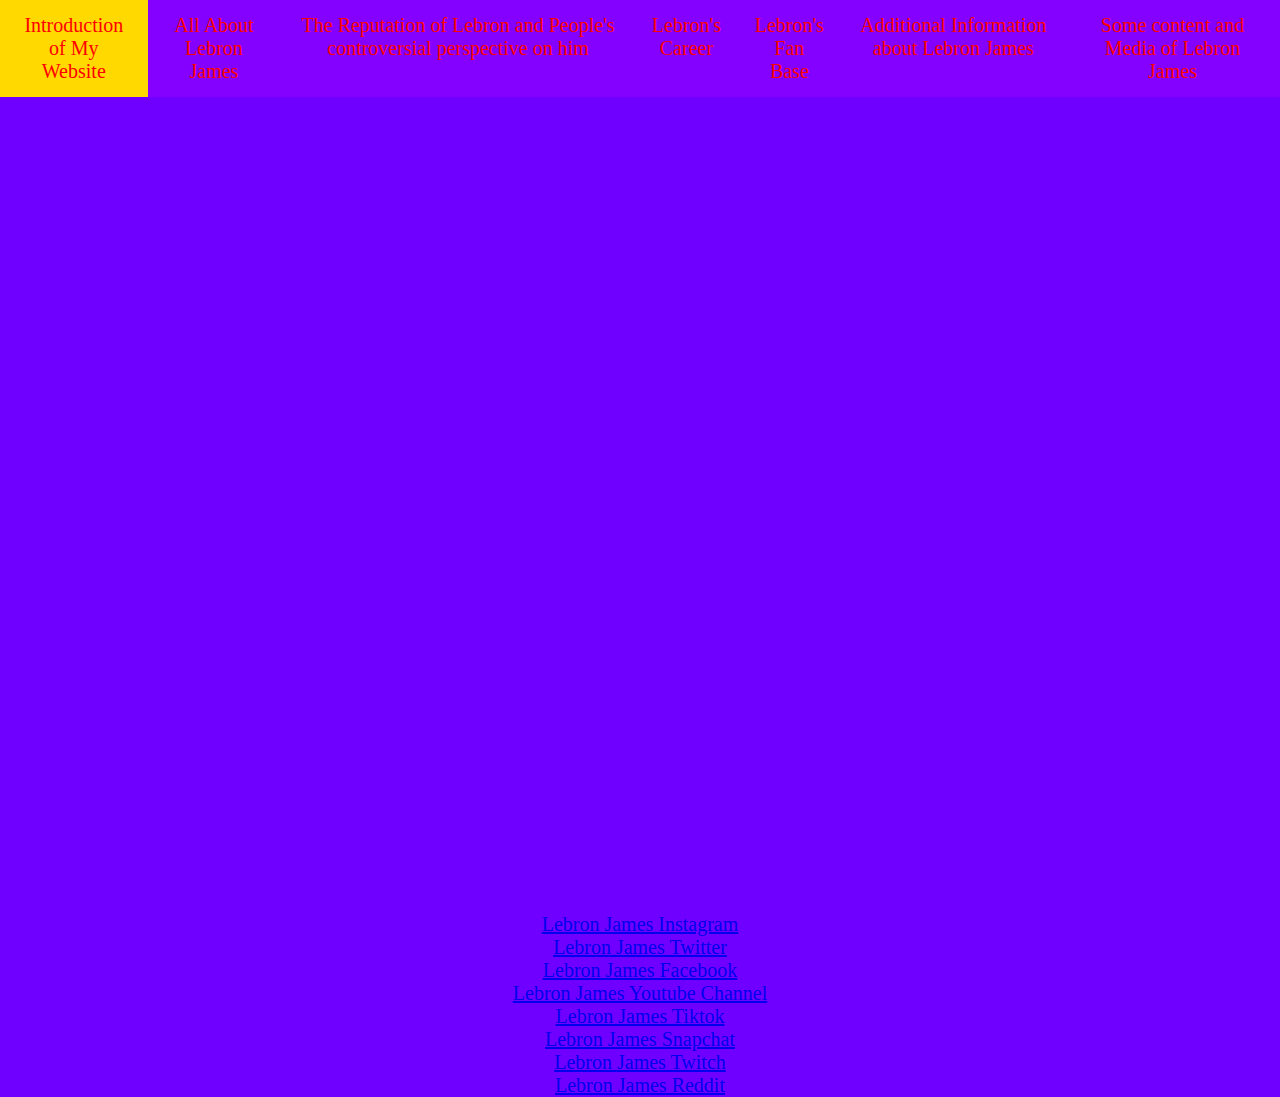
<file: Additional Information about Lebron James.html>
<!DOCTYPE html>
<html lang="en">
<head>
    <meta charset="UTF-8">
    <meta name="viewport" content="width=device-width, initial-scale=1.0">
    <title>Lebron James</title>
    <link rel="stylesheet" href="style.css">
      <link rel="stylesheet" href="font.css">




</head>
<body>
 
    <ul>
  <li><a href="Introduction of my website.html">Introduction of My Website</a></li>
  <li><a href="All About Lebron James.html">All About Lebron James</a></li>
  <li><a href="Lebron's Reputation.html">The Reputation of Lebron and People's controversial perspective on him</a></li>
  <li><a href="Lebron's Career.html">Lebron's Career</a></li>
  <li><a href="Lebron's Fan Base.html">Lebron's Fan Base</a></li>
  <li><a class="active" href="Additional Information about Lebron James.html">Additional Information about Lebron James</a></li>
   <li><a  href="Some content and Media of Lebron James.html">Some content and Media of Lebron James</a></li>
</ul>


 
     <div class="card-image-container"> <div class="card"> <div class="content-box"><div class="container">
         <section>
    <h1><b><I><u>Lebron's Acting Roles</u></I></b></h1><br>
    <p>Lebron James has appeared in several movies and TV shows, performing excellently in each of them, representing that he possesses a combination of talents beyond just his basketball skills, including acting skills, basketball skills and the ability to portray as a role model. Some of his notable acting roles include appearances in "The Longest Yard" (2005), "The Cavanaughs" (2014), and "The House of the Spirits" (2019), and in "Loony Tunes World Of Mayhem" (2018). His performances have been appreciated for his demonstration of his excellent acting ability, making his movies a very good source of entertainment. Ultimately, his involvement in the acting community has greatly benefited his reputation and expanding his influence beyond basketball.</p>
         </section>
        <div class="divider"></div>
         <section>
         <h2><b><i><u>Branding Opportunities he received</u></i></b></h2>
        <p>Lebron James has received numerous branding opportunities due to his popularity and influence. He has been featured in various advertising campaigns, including those for Nike, Coca-Cola, and other major brands. His endorsement deals have been highly lucrative and have contributed significantly to his overall wealth and public profile. These branding opportunities have further solidified his status as a global inspiration beyond the basketball community.</p>
       </section>
        <div class="divider"></div>
              <h2><b><u>The following links provided below are: Lebron James Social Media Accounts</u></b></h2><br>
             
              <a href="https://www.instagram.com/kingjames/" target="_blank">Lebron James Instagram</a><br>
              <a href="https://twitter.com/KingJames" target="_blank">Lebron James Twitter</a><br>
              <a href="https://www.facebook.com/LeBronJames" target="_blank">Lebron James Facebook</a><br>
              <a href="https://www.youtube.com/channel/UCiXyqzq9ZtqQO8r2Xo5w" target="_blank">Lebron James Youtube Channel</a><br>
              <a href="https://www.tiktok.com/@kingjames" target="_blank">Lebron James Tiktok</a><br>
              <a href="https://www.snapchat.com/add/kingjames" target="_blank">Lebron James Snapchat</a><br>
              <a href="https://www.twitch.tv/kingjames" target="_blank">Lebron James Twitch</a><br>
              <a href="https://www.reddit.com/user/KingJames" target="_blank">Lebron James Reddit</a><br>
           
       
       
     
      </div>


   
   
   
    </body>
</file>
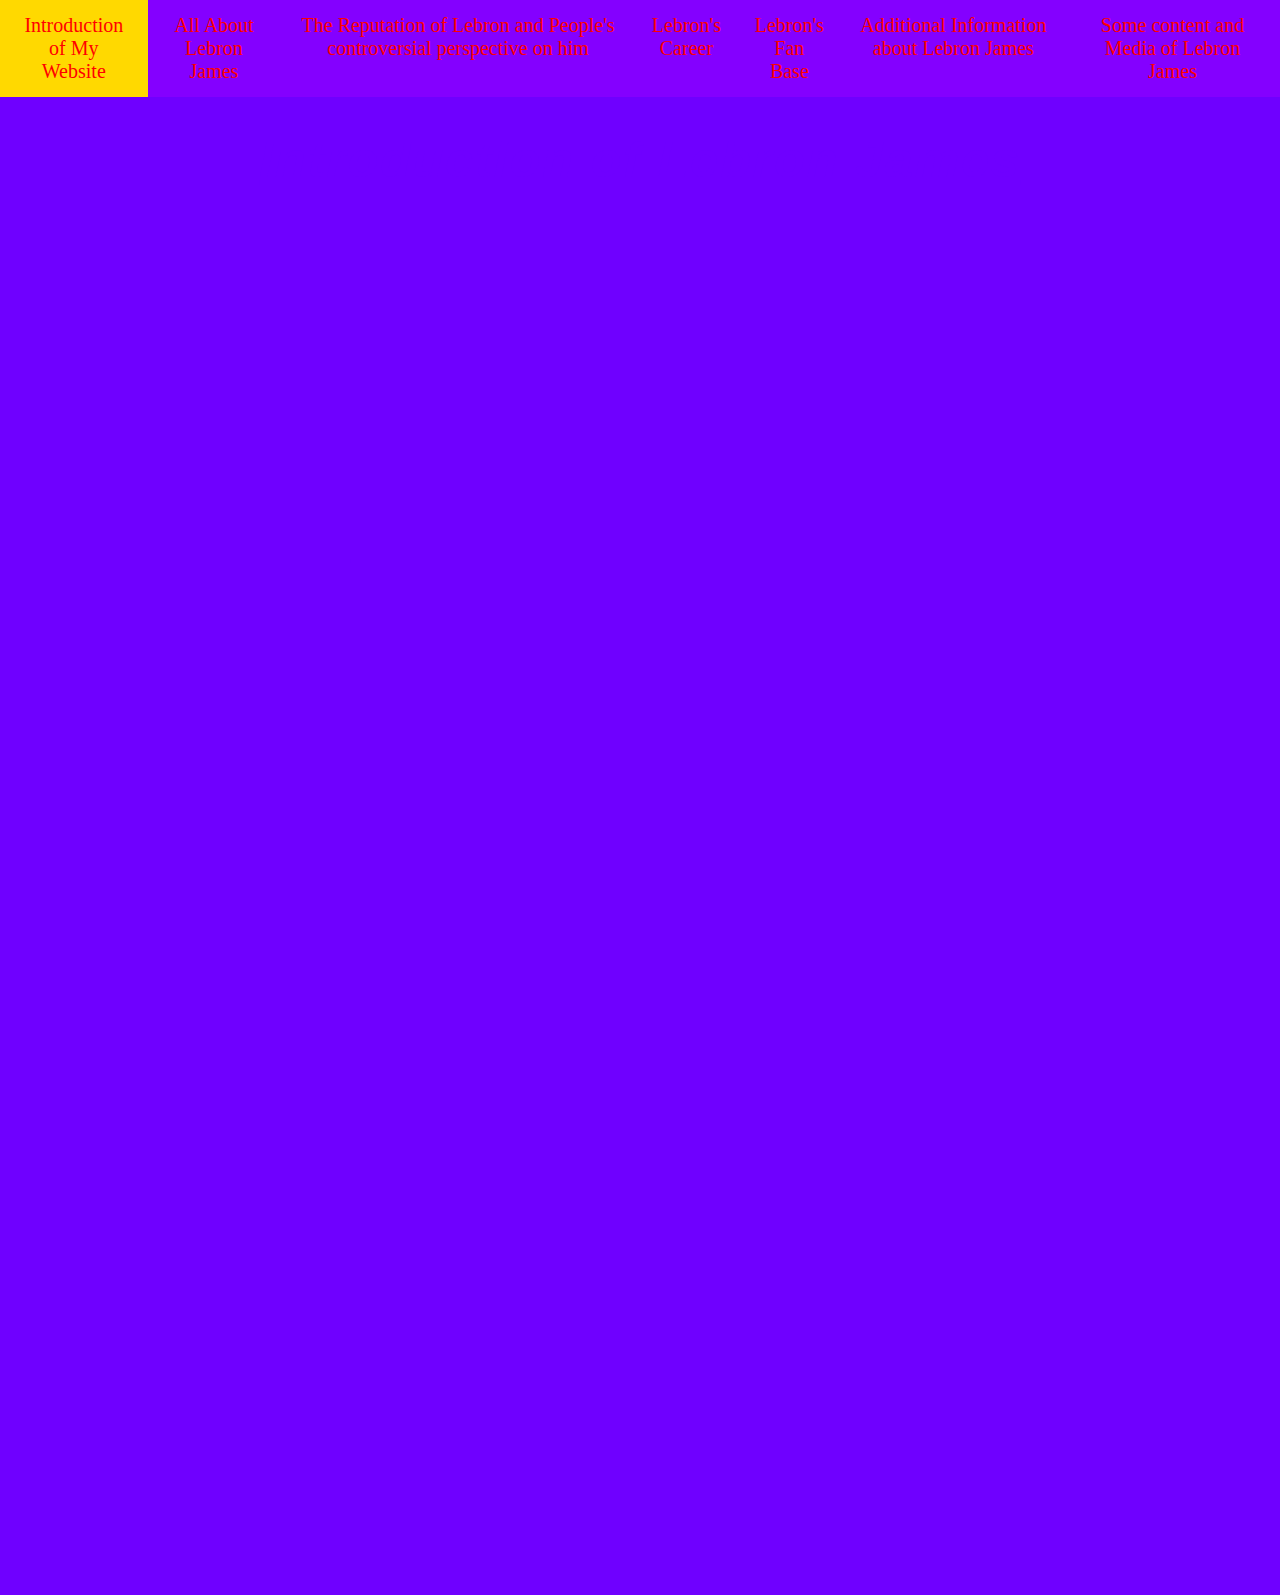
<file: All About Lebron James.html>
<!DOCTYPE html>
<html lang="en">
<head>
    <meta charset="UTF-8">
    <meta name="viewport" content="width=device-width, initial-scale=1.0">
    <title>Lebron James</title>
    <link rel="stylesheet" href="style.css">
      <link rel="stylesheet" href="font.css">




</head>
<body>
 
    <ul>
  <li><a href="Introduction of my website.html">Introduction of My Website</a></li>
  <li><a class="active" href="All About Lebron James.html">All About Lebron James</a></li>
  <li><a href="Lebron's Reputation.html">The Reputation of Lebron and People's controversial perspective on him</a></li>
  <li><a href="Lebron's Career.html">Lebron's Career</a></li>
  <li><a href="Lebron's Fan Base.html">Lebron's Fan Base</a></li>
  <li><a href="Additional Information about Lebron James.html">Additional Information about Lebron James</a></li>
   <li><a  href="Some content and Media of Lebron James.html">Some content and Media of Lebron James</a></li>
</ul>




     <div class="card-image-container"> <div class="card"> <div class="content-box"><div class="container">
         <section>
    <h1><b><I><u>Introduction of Lebron James</u></I></b></h1><br>
    <p>Lebron James, a phenomenal basketball player, who is considered as one of the greatest, if not the greatest basketball player ever, is primarily known for his longevity, high-basketball IQ and for achieving the title as "Lead Scorer" with 40,000 career points. Also, he is known for obtaining a  minimum of one playoff championship in each of the three teams he has played for, the Cleveland Cavaliers, Miami Heat, and Los Angeles Lakers, which is a very impressive achievement, considering that he was in a difficult position in each of them where his teams relied heavily on him or him and another player to lead them to victory. Also, he is known for his involvement in society as an inspirational leader and philanthropist and for his contributions to the sport of basketball. </p>  
        <div class="divider"></div>
         <section>
    <h2><b><i><u>Biography of Lebron James</u></i></b></h2>
        <p>Lebron James is a professional basketball player who is widely known as one of the greatest athletes in NBA history. He was born on December 30, 1984, in Akron, Ohio, and was raised by his mother, Gloria James. During his childhood, LeBron faced many challenges, including financial struggles and constantly moved to different homes, which made his early life difficult. Despite these difficulties he experienced throughout his childhood, basketball became an important part of his life and helped keep him maintain focus and motivation towards achieving his goal of pursuing a career as a basketball player<br>.
LeBron attended St. Vincent St. Mary High School, where his exceptional basketball talent was acknowledged by scouts. After graduating, he was selected as the first overall pick in the 2003 NBA Draft by the Cleveland Cavaliers. Throughout his career, he has played for teams such as the Cleveland Cavaliers, Miami Heat, and Los Angeles Lakers, earning multiple championships and awards. His leadership, skill, and long-lasting performance have earned him respect from fans as well as other players.
In addition to basketball, LeBron is known for his involvement in society and his dedication to helping others. Through the LeBron James Family Foundation, he has supported education and opportunities for young people, especially in his hometown of Akron, Ohio. Due to his success in basketball and his contributions to society, LeBron James has established a strong reputation as an inspirational leader and role model within society.<br>
As of now, Lebron is currently playing for the Los Angeles Lakers, along with his kid, Bronny James, and is still considered one of the best players in the NBA, despite his age, which causes him difficulties, regarding his ability to maintain peak performance.</p>
       </section>
       <div class="divider"></div>
         <section>
         <h2><b><i><u>Lebron's Contributions to Society as well as Basketball</u></i></b></h2>
        <p>Lebron James has made significant contributions to both basketball and society. In basketball, he has consistently demonstrated exceptional performance, leadership, and longevity, earning him recognition as one of the greatest players in NBA history. His ability to perform at a high level even in his later years has been a demonstration of his dedication and skill.<br>
        Along with the impact Lebron has made in basketball, Lebron has also made substantial contributions to society through his role as a philanthropist and involvement in the community. He established the LeBron James Family Foundation, which focuses on supporting education and opportunities for young people, especially in his hometown of Akron, Ohio, as it will allow for the youth to receive the opportunities every child is deserving of. The foundation has benefited thousands of students, providing each of those students with support to them and their families, along with a proper education.<br>
        Lebron's efforts in promoting social justice and equality also are deserving of being recognized. He has used his platform to raise awareness about important issues such as racial injustice and police brutality through initiatives, such as the "More Than A Vote" campaign. His commitment to making a positive impact both on and off the court has solidified his reputation as an inspirational leader and role model.</p>
     
     
      </div>
</body>
</file>
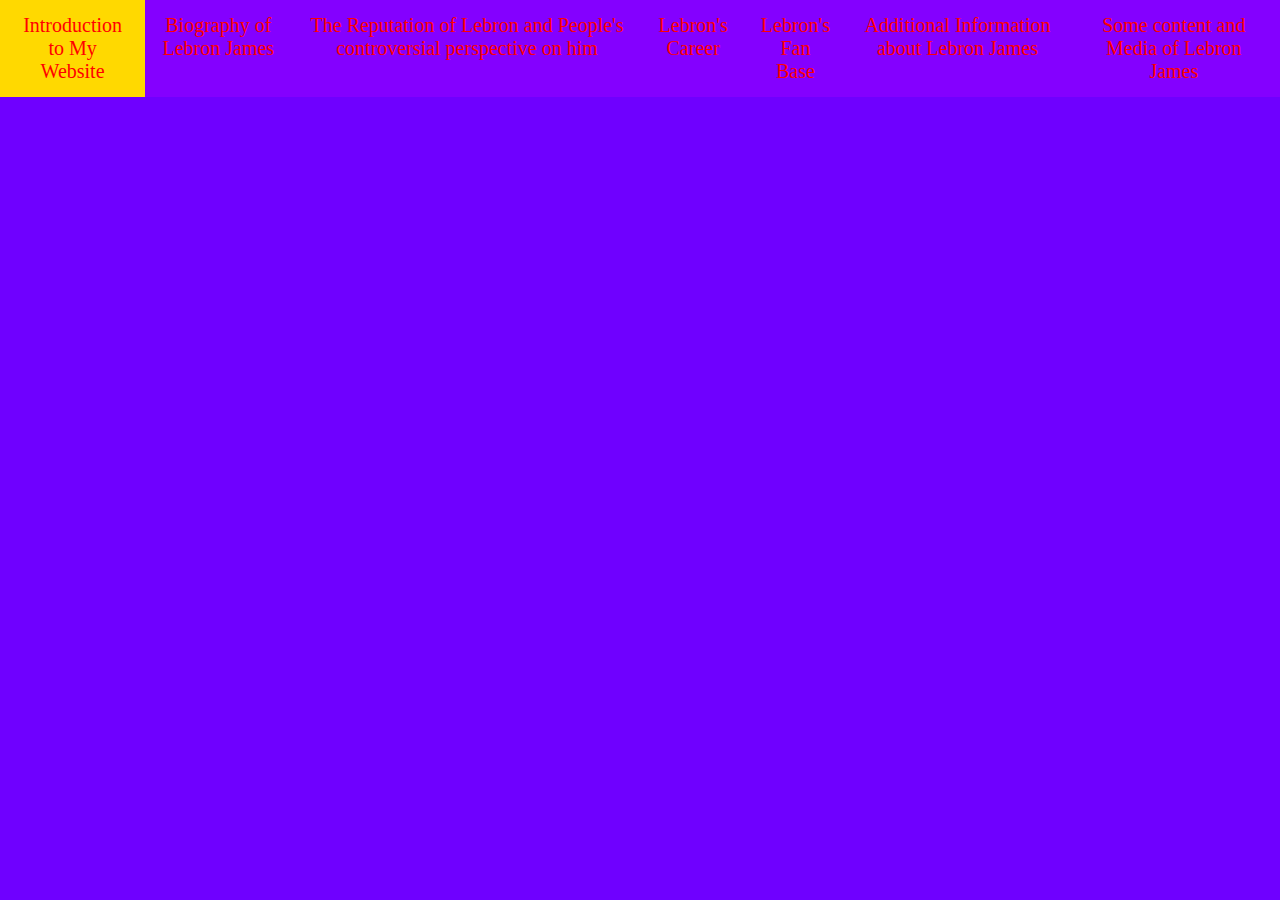
<file: Biography of Lebron James.html>
<!DOCTYPE html>
<html lang="en">
<head>
    <meta charset="UTF-8">
    <meta name="viewport" content="width=device-width, initial-scale=1.0">
    <title>Lebron James</title>
    <link rel="stylesheet" href="style.css">
      <link rel="stylesheet" href="font.css">

</head>
<body>
  
    <ul>
  <li><a href="Introduction to my website.html">Introduction to My Website</a></li>
  <li><a class="active" href="Biography of Lebron James.html">Biography of Lebron James</a></li>
  <li><a href="Lebron's Reputation.html">The Reputation of Lebron and People's controversial perspective on him</a></li>
  <li><a href="Lebron's Career.html">Lebron's Career</a></li>
  <li><a href="Lebron's Fan Base.html">Lebron's Fan Base</a></li>
  <li><a href="Additional Information about Lebron James.html">Additional Information about Lebron James</a></li>
   <li><a  href="Some content and Media of Lebron James.html">Some content and Media of Lebron James</a></li>
</ul>


     <div class="card-image-container"> <div class="card"> <div class="content-box"><div class="container">
         <section> 
    <h1><b><I><u></u></I></b></h1><br>
    <p></p> 
         </section>
        <div class="divider"></div>
         <section> 
         <h2><b><i><u></u></i></b></h2>
        <p></p>
       </section>
     </div>
</file>
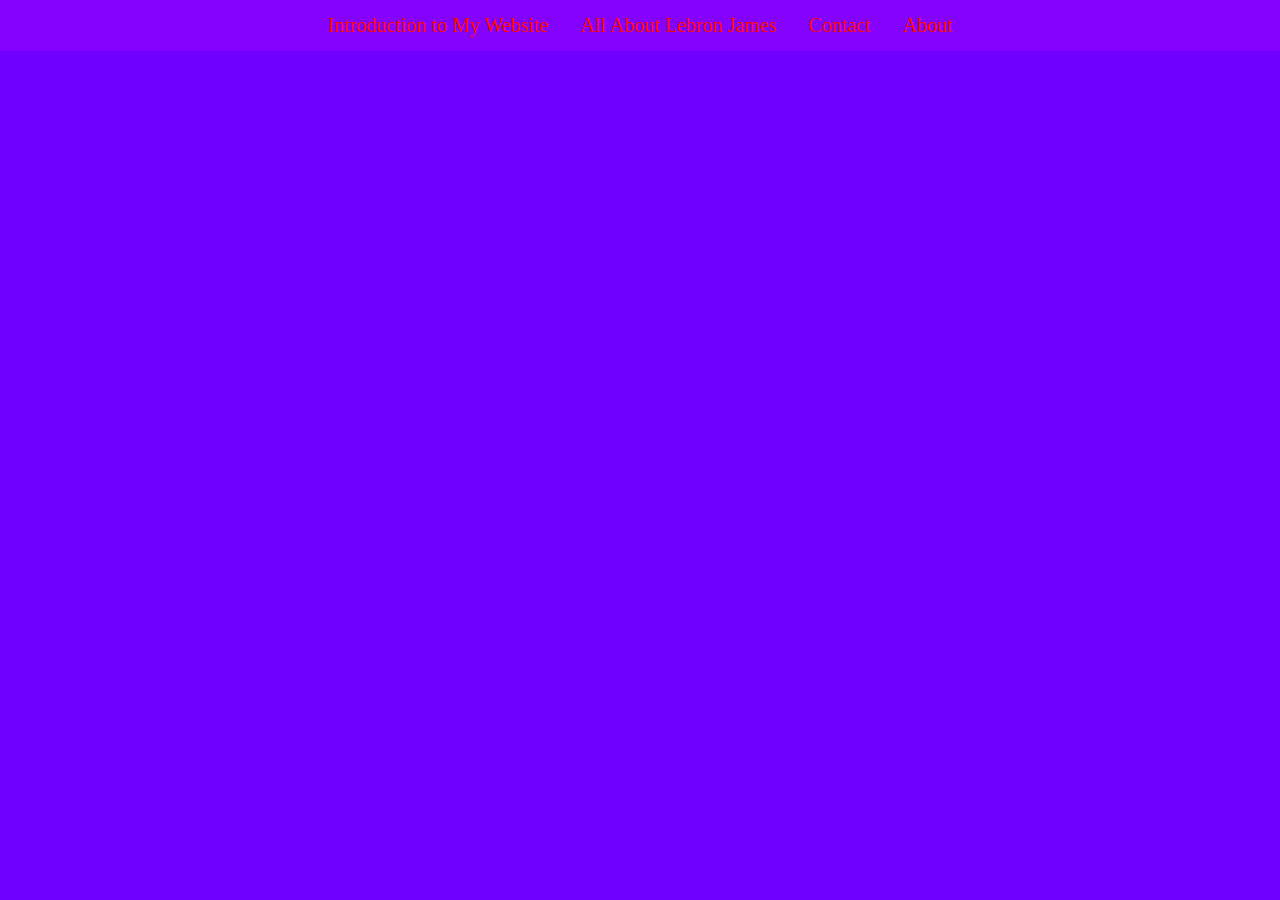
<file: Introduction to my website.html>
<!DOCTYPE html>
<html lang="en">
<head>
    <meta charset="UTF-8">
    <meta name="viewport" content="width=device-width, initial-scale=1.0">
    <title>Lebron James</title>
    <link rel="stylesheet" href="style.css">
      <link rel="stylesheet" href="font.css">

</head>
<body>
  
    <ul>
  <li><a class="active" href="Introduction to my website.html">Introduction to My Website</a></li>
  <li><a href="All About Lebron James.html">All About Lebron James</a></li>
  <li><a href="#contact">Contact</a></li>
  <li><a href="#about">About</a></li>

</ul>
   



    <h1><b><I><u>Introduction of what this website will be about?</u></I></b></h1><br>
    <p> In this website, I speak from the perspective of Lebron's biggest fan, who has the uttermost commitment towards possessing the most amount of knowledge about Lebron as possbile to achieve the reputation as "Lebron's Biggest Fan by being voted as "Lebron's Biggest Fan" in a world-wide vote on Youtube hosted by the NBA official Youtube channel. His attempt to achieve this title requires him to bring awareness to who he is as well as his commitment to being voted as "Lebron's Biggest Fan" by expressing his knowledge, regarding Lebron, in this website to the viewers of this website as it will allow him to indicate to the viewers that he is very knowledgeable about Lebron. Since the viewers are now aware of the amount of knowledge he possess about Lebron, the viewer might consider voting for him as "Lebron's Biggest Fan" increasing his chances of him successfully achieving his goal of being voted as "Lebron's Biggest Fan"<br>   
    
        <h2><u>Introduction of "Lebron's Biggest Fan" and my website</u></h2>
        Before I introduce my website, allow me to introduce myself. I, Harik Ranu, am a extradornarily knowledgeable fan about Lebron, who researched about each aspect of Lebron's life, including his career, childhood, experiences during his journey to pursuing a career as an NBA player, his fan-base, some facts about Lebron you may have not known, and just about his life in general.<br>
        I am willing to express the knowledge and information I possess about Lebron as long as you agree to voting for me as "Lebron's Biggest Fan." 
        In summary, you can consider me as one of Lebron's biggest fans, if not his biggest fan, who is willing to express my knowledge about Lebron to you, the viewer of my website, in exchange for your vote for me as "Lebron's Biggest Fan"<br>
    In this website, I expressed all the information and knowledge about Lebron I developed as a Lebron fan from the perspective of the fictional character I made up"Lebron's Biggest Fan"  </p>

</body>
</html>
</file>
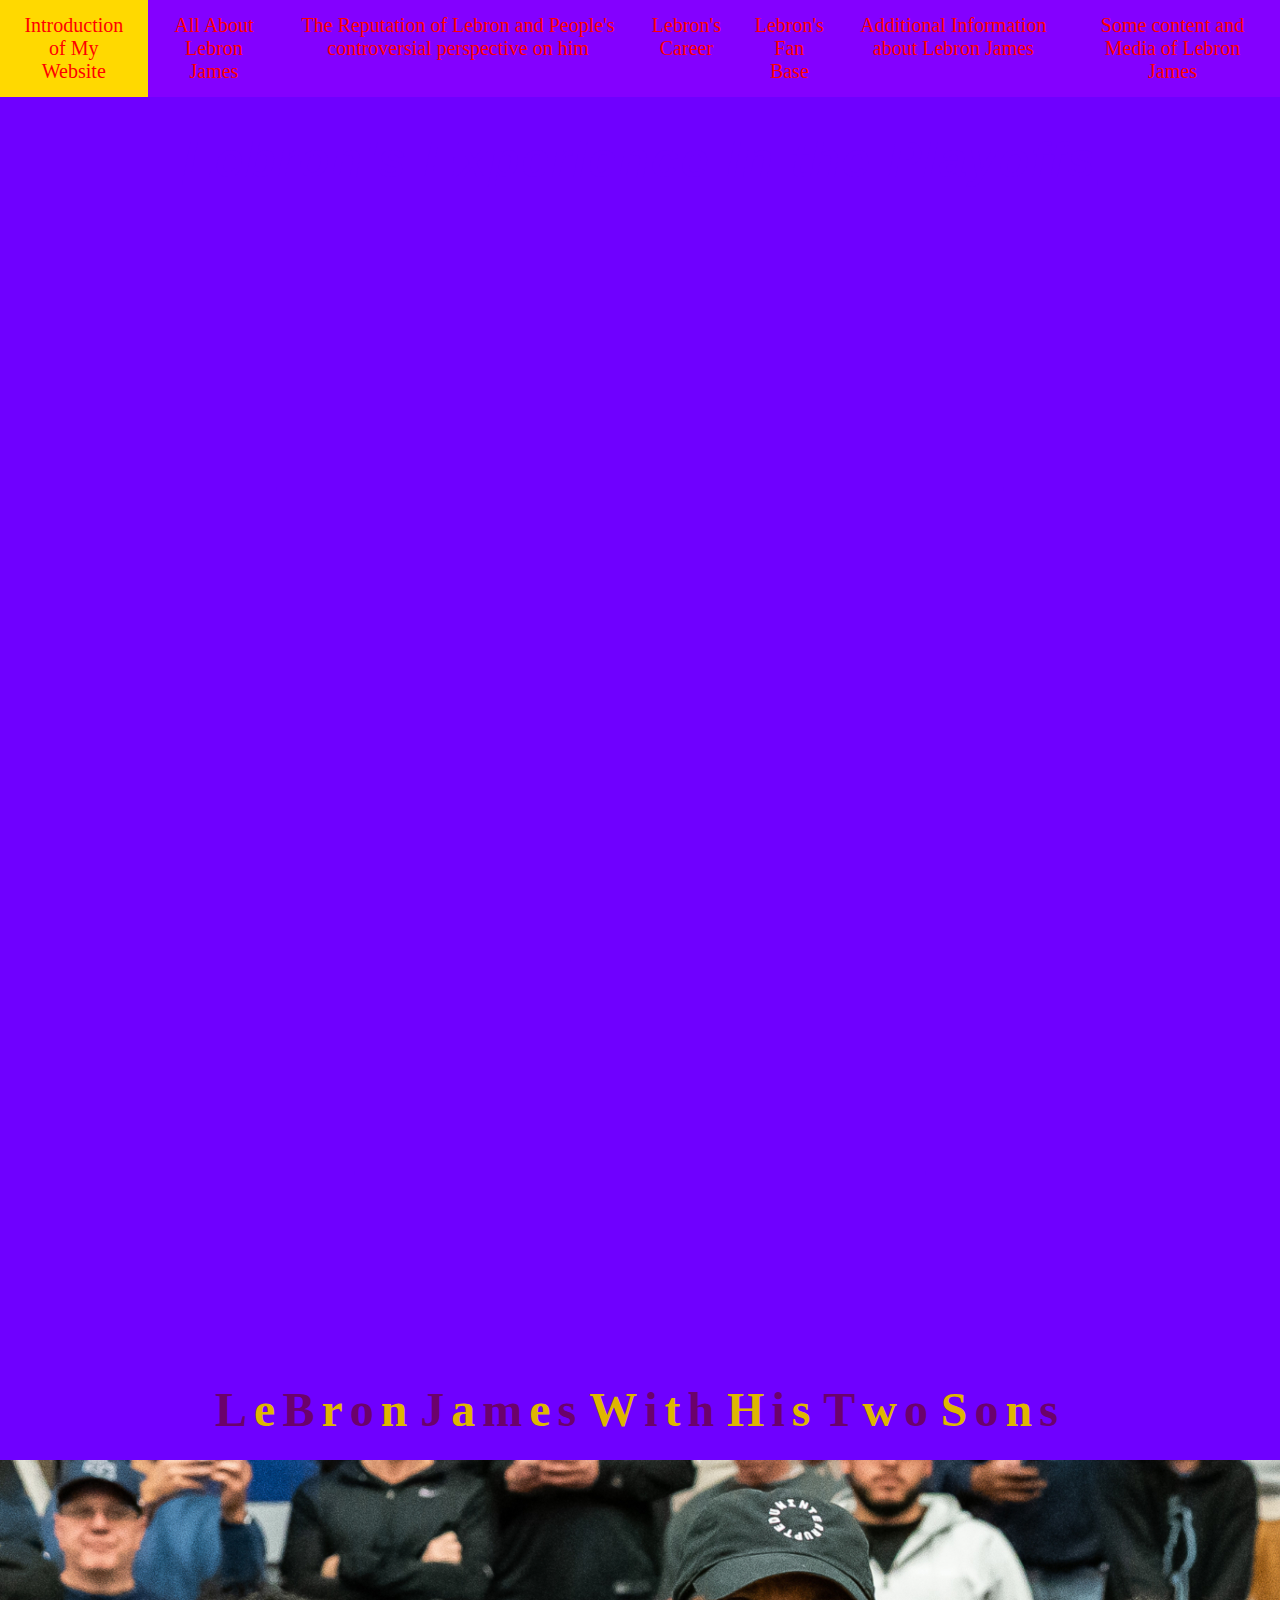
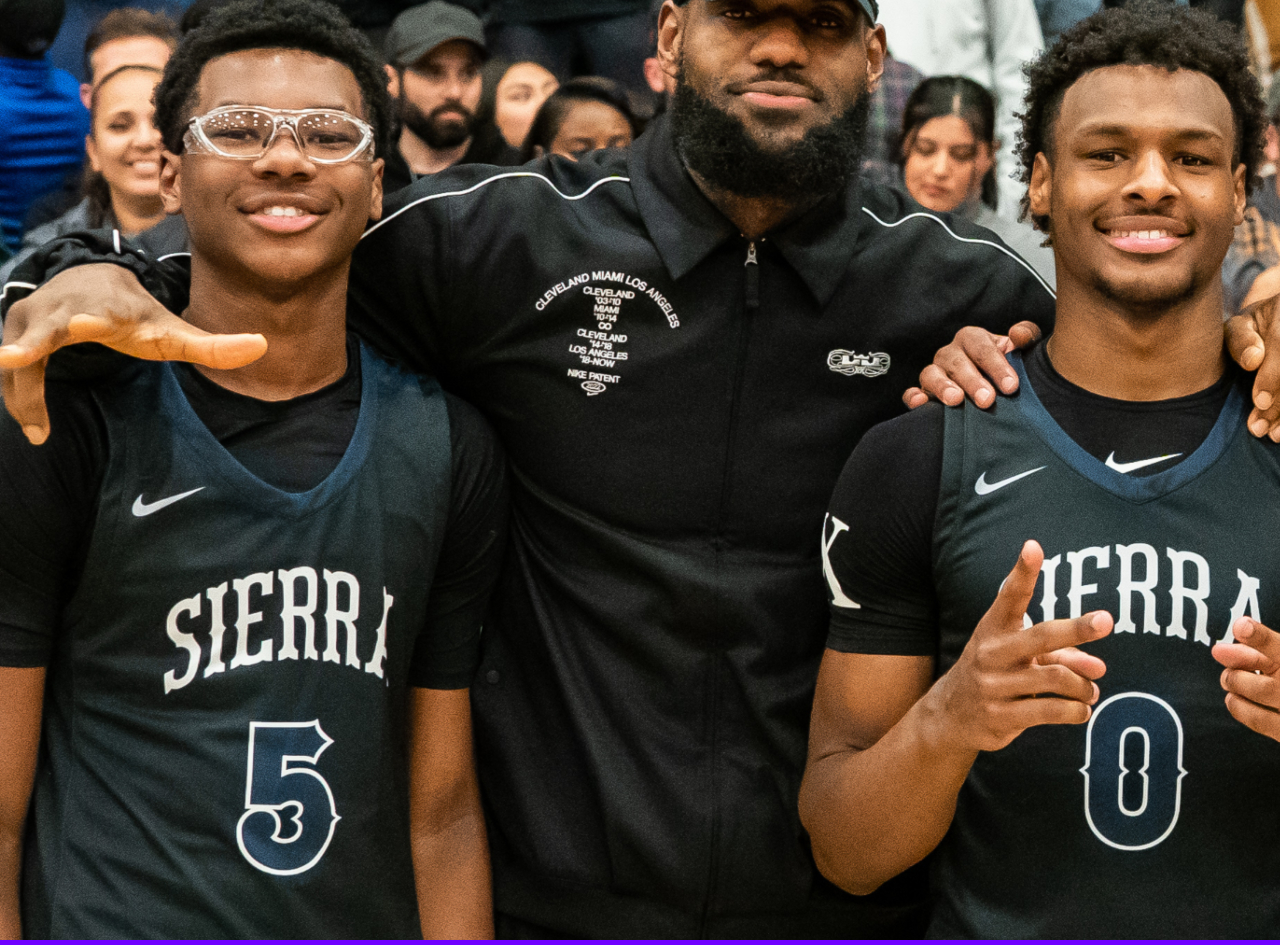
<file: Lebron's Career.html>
<!DOCTYPE html>
<html lang="en">
<head>
    <meta charset="UTF-8">
    <meta name="viewport" content="width=device-width, initial-scale=1.0">
    <title>Lebron James</title>
    <link rel="stylesheet" href="style.css">
      <link rel="stylesheet" href="font.css">
</head>
<body>
 
    <ul>
  <li><a href="Introduction of my website.html">Introduction of My Website</a></li>
  <li><a href="All About Lebron James.html">All About Lebron James</a></li>
  <li><a href="Lebron's Reputation.html">The Reputation of Lebron and People's controversial perspective on him</a></li>
  <li><a class="active" href="Lebron's Career.html">Lebron's Career</a></li>
  <li><a href="Lebron's Fan Base.html">Lebron's Fan Base</a></li>
  <li><a  href="Additional Information about Lebron James.html">Additional Information about Lebron James</a></li>
   <li><a  href="Some content and Media of Lebron James.html">Some content and Media of Lebron James</a></li>


</ul>










     <div class="card-image-container"> <div class="card"> <div class="content-box"><div class="container">


         <section>
    <h1><b><I><u>Lebron's Experience in the Playoffs</u></I></b></h1><br>
    <p>Lebron James has had a remarkable career in the playoffs, consistently performing at a high level and leading his teams to success. His playoff performances are revolutionized by his exceptional ability to elevate his game during crucial moments, often delivering clutch plays that have defined his legacy. Throughout his career, Lebron has been known for his leadership and resilience in high-pressure situations, making him one of the most dominant players in NBA playoff history.<br></p>
         </section>


         <div class="divider"></div>
       
         <section>
       
          <h2><b><i><u>Lebron's Achievements in the NBA</u></i></b></h2>
        <p>Lebron James has achieved numerous milestones in his NBA career, including being named the NBA Finals MVP multiple times, leading his teams to championships, and for being the first NBA player to achieve 40,000 career points and for his longevity. His achievements in the NBA are a representation of his exceptional talent and dedication to excellence.<br></p>
         </section>
        <div class="divider"></div>
        <section>
          <h2><b><i><u>Lebron's Impact on the Game of Basketball</u></i></b></h2>
        <p><p>Surprisingly, despite Lebron's current age disadvantage in the league, Lebron was able to some-what maintain his performance in game. His impact on the game of basketball is evident in his ability to adapt and continue performing at a high level, regardless of his age, setting an example for future generations of players.<br></p>
        </section>
        <div class="divider"></div>
        <section>
          <h2><b><i><u>Difficulties and Problems that occured along Lebron's Career</u></i></b></h2>
      <p>Throughout his career, Lebron James has faced various challenges and setbacks. These include injuries that have affected his performance, criticism from fans and media, and the pressure of being one of the most scrutinized athletes in sports history. Despite these difficulties, Lebron has consistently demonstrated resilience and determination in overcoming obstacles.<br></p>
      </section>
      <div class="divider"></div>
      <section>
          <h2><b><i><u>Lebron's Future in the NBA</u></i></b></h2>
          <p>As Lebron James continues to play at a high level, his future in the NBA remains uncertain. While his age is a factor, his dedication to fitness and basketball excellence provides him with motivation to maintain his career and continue competing at the highest level. His legacy in the NBA is already secure, but his continued presence in the league will likely influence how future generations of players approach their careers. Also, his desire to play on a team, along with his two sons, Bronny and Bryce, before he retires, provides him with motivation to continue playing. </p>
   
   
        </div>
<h3 class="rainbow-heading">




  <span>L</span><span>e</span><span>B</span><span>r</span><span>o</span><span>n</span>
  <span>J</span><span>a</span><span>m</span><span>e</span><span>s</span>
  <span>W</span><span>i</span><span>t</span><span>h</span>
  <span>H</span><span>i</span><span>s</span>
  <span>T</span><span>w</span><span>o</span>
  <span>S</span><span>o</span><span>n</span><span>s</span>


</h3>




         <h3></h3>
        <div class="image-side">
        <img src="James-1.webp" alt="LeBron James with his two sons, Bronny and Bryce.">
      </div>
     




 </body
</file>
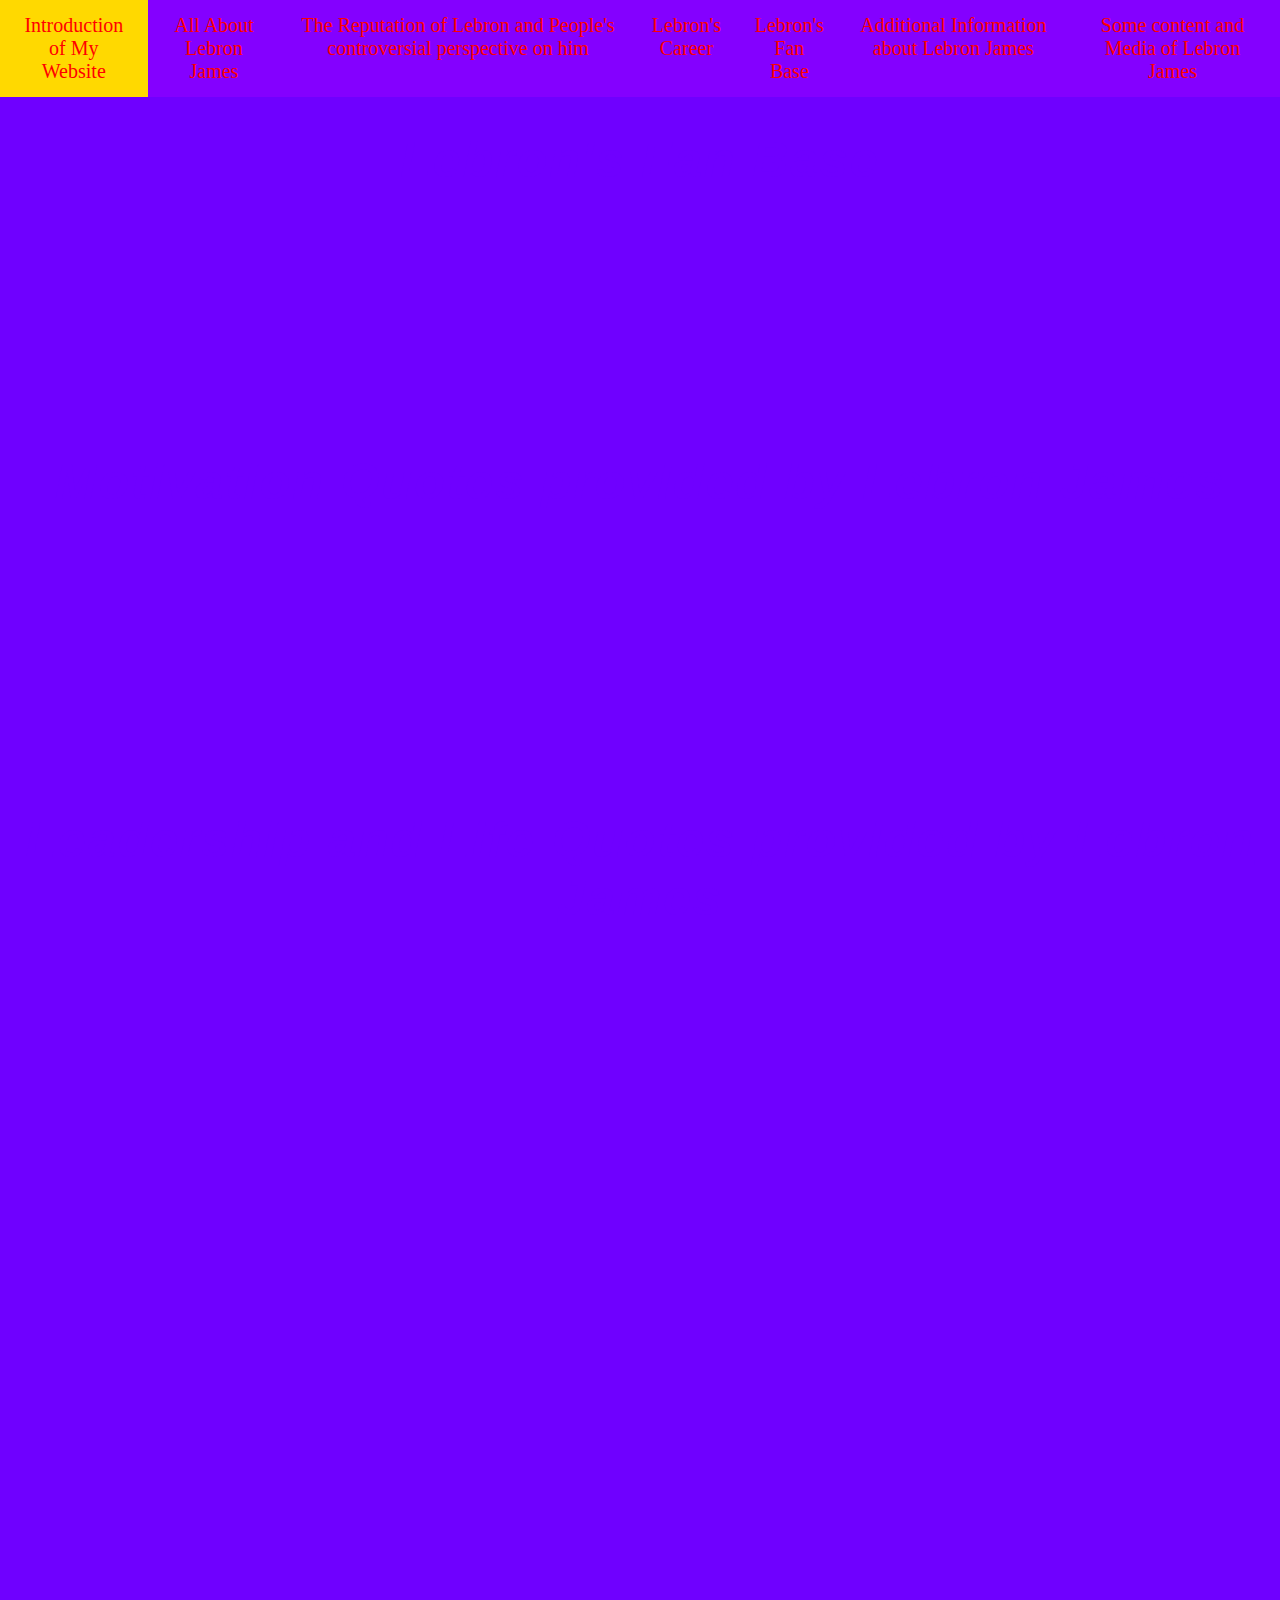
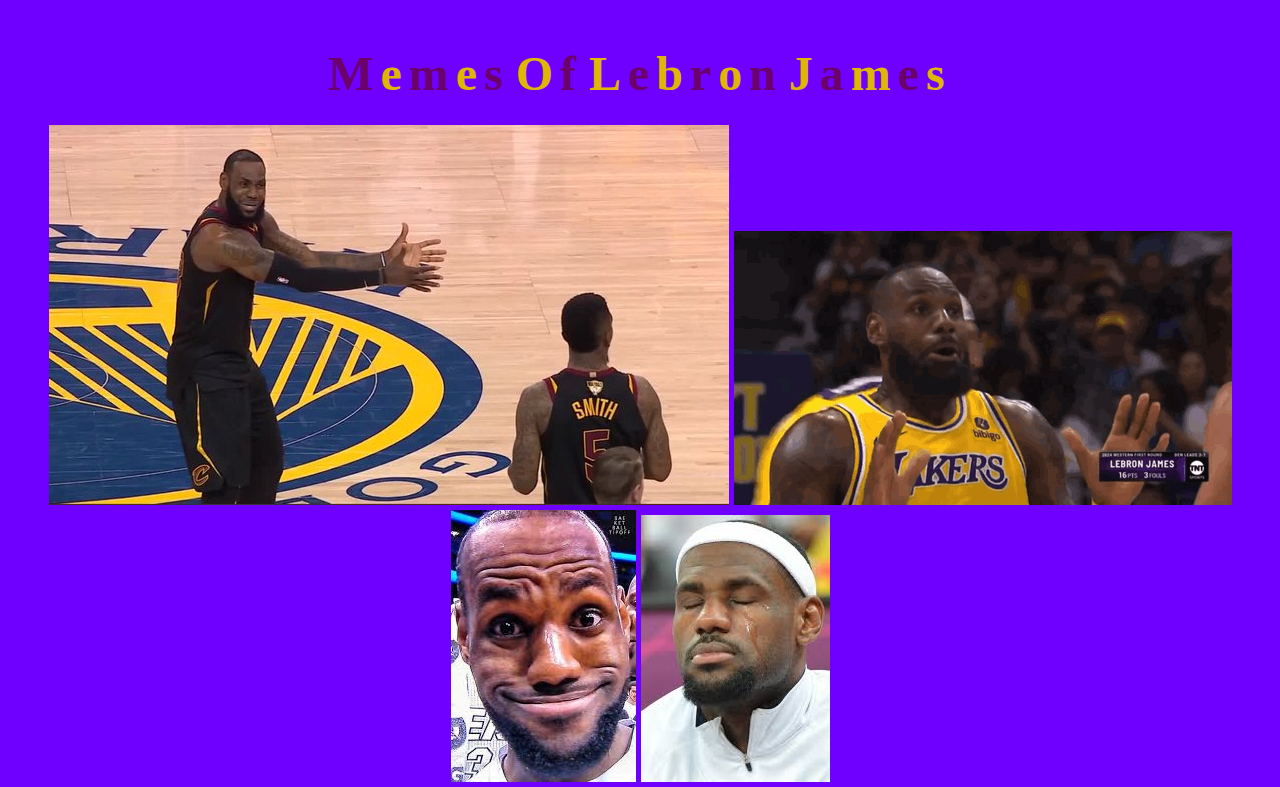
<file: Lebron's Fan Base.html>
<!DOCTYPE html>
<html lang="en">
<head>
    <meta charset="UTF-8">
    <meta name="viewport" content="width=device-width, initial-scale=1.0">
    <title>Lebron James</title>
    <link rel="stylesheet" href="style.css">
      <link rel="stylesheet" href="font.css">
</head>
<body>
 
    <ul>
  <li><a href="Introduction of my website.html">Introduction of My Website</a></li>
  <li><a href="All About Lebron James.html">All About Lebron James</a></li>
  <li><a href="Lebron's Reputation.html">The Reputation of Lebron and People's controversial perspective on him</a></li>
  <li><a href="Lebron's Career.html">Lebron's Career</a></li>
  <li><a class="active" href="Lebron's Fan Base.html">Lebron's Fan Base</a></li>
  <li><a href="Additional Information about Lebron James.html">Additional Information about Lebron James</a></li>
   <li><a  href="Some content and Media of Lebron James.html">Some content and Media of Lebron James</a></li>




</ul>




      <div class="card-image-container"> <div class="card"> <div class="content-box"><div class="container">
 </div>
      <section>
    <h1><b><I><u>Lebron's Fan Base</u></I></b></h1><br>
    <p>Lebron James has a massive and dedicated fan base that expands across the globe. His fans admire him not only for his exceptional basketball skills but also for his contributions to society and his role as a philanthropist. Lebron's fan base is known for its loyalty and passion, often accompanying him during games to provide him with support and supporting his initiatives off the court. Not only does his fans represent their support and acknowledgement of Lebron and his achievements, but they also create memes on social media to express positivity, just as Lebron himself does.<br>
</section>
 <div class="divider"></div>
         <h1><b><I><u>Motivation Quotes provided by Lebron James</u></I></b></h1><br>
         <p>"You can't be afraid to fail. It's the only way you succeed - you're not gonna succeed all the time, and I know that."<br>
"I like criticism. It makes you strong."<br>
"I think, team first. It allows me to succeed, it allows my team to succeed."<br>
"There's that moment every morning when you look in the mirror: Are you committed, or are you not?"<br>
"One must chase what seems impossible because giving up is not an option."<br> </p>


        <h1><b><I><u>Leadership and Life Quotes provided by Lebron James</u></I></b></h1><br>
        <p>"I'm not a perfect person. I'm not a perfect man. But I'm a man who is trying to be better every single day."<br>
"I'm a role model, whether I like it or not. I'm in the public eye. So I have to be a good role model."<br>
"I always say, decisions I make, I live with them. There's always ways you can correct them or ways you can do them better."<br>
"I treat it like every day was my last day with a basketball."<br> </p>
       
 <p><b>The First Image is of Lebron James complaining at the referees, which is now portrayed as a meme that expresses frustration and disappointment.<br><br>
The Second Image is a gif of Lebron James acting like he is in disbelief, shocked or scared sarcastically, which is now portrayed as a meme that expresses that you are scared sarcastically to represent that you aren't actually scared.<br><br>
The Third Image is of Lebron James making a funny facial expression, which is now portrayed as a meme to represent that something is funny.<br><br>
The Fourth Image is of Lebron James making a sad facial expression, which is now portrayed as a meme to represent that you or someone or something else is sad.</b></p><br><br>
 
 <h3 class="rainbow-heading">




  <span>M</span><span>e</span><span>m</span><span>e</span><span>s</span>
  <span>O</span><span>f</span>
  <span>L</span><span>e</span><span>b</span><span>r</span><span>o</span><span>n</span>
  <span>J</span><span>a</span><span>m</span><span>e</span><span>s</span>
 
</h3>




         <h3></h3>
        <div class="image-side">
        <img src="DelLLC4VQAABOP2.jpg" alt="An Image of Lebron James complaining at the referees, which now portrays as a meme to express frustration and disappointment.">
        <img src="womp.gif" alt="An image ofLebron James acting as if he is in disbelief, shocked or scared sarcastically, which is now portrayed as a meme to express that you are scared sarcastically to represent that you aren't actually scared.">
        <img src="download (2).jpg" alt="An image of Lebron James making a funny facial expression, which now portrays as a meme to represent that something is funny.">
        <img src="images.jpg" alt ="An image of Lebron James making a sad facial expression, which now portrays as a meme to represent that you or someone or something else is sad.">
     
    </div>
</body
</file>
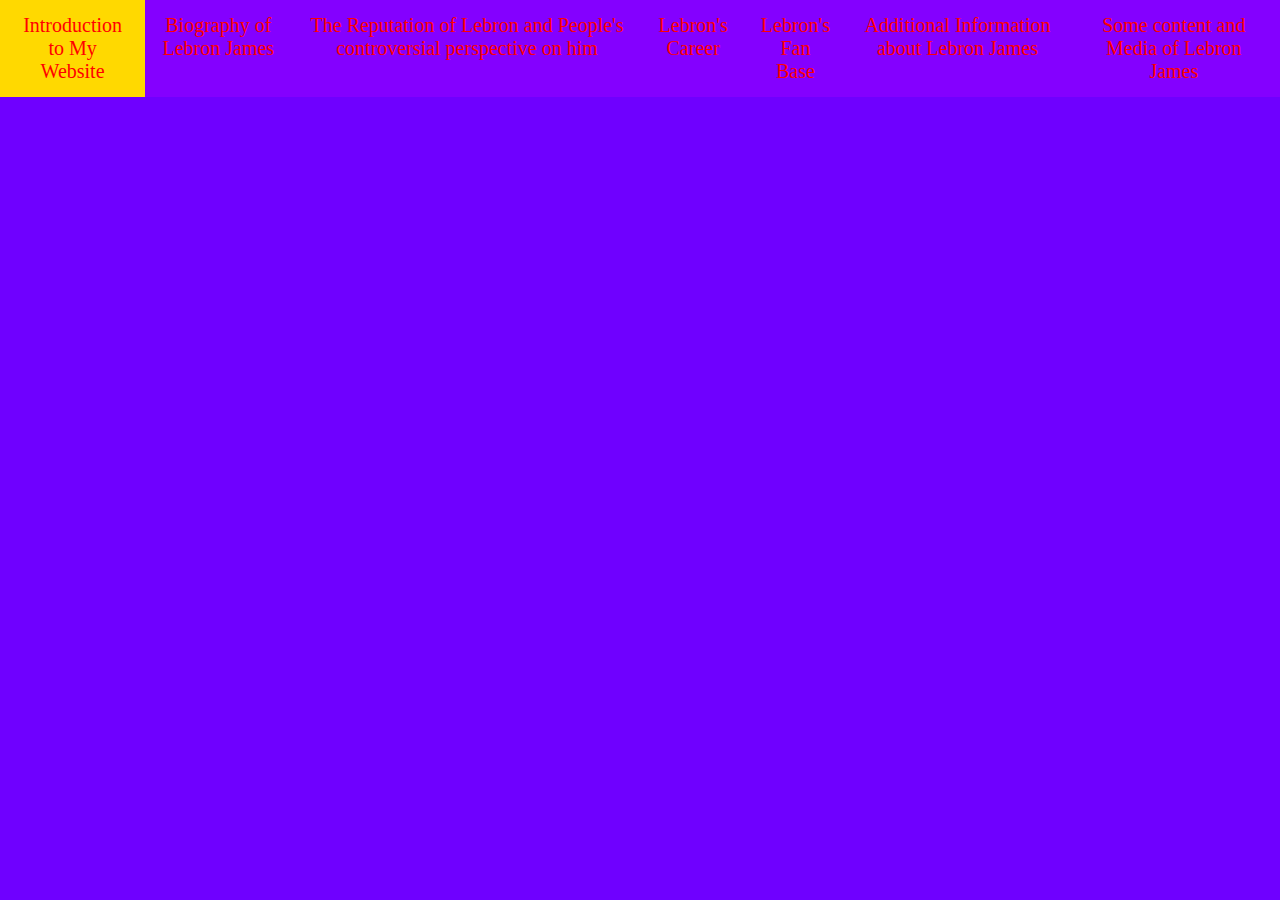
<file: Some content and Media of Lebron James.html>
<!DOCTYPE html>
<html lang="en">
<head>
    <meta charset="UTF-8">
    <meta name="viewport" content="width=device-width, initial-scale=1.0">
    <title>Lebron James</title>
    <link rel="stylesheet" href="style.css">
      <link rel="stylesheet" href="font.css">

</head>
<body>
  
    <ul>
  <li><a href="Introduction to my website.html">Introduction to My Website</a></li>
  <li><a href="Biography of Lebron James.html">Biography of Lebron James</a></li>
  <li><a href="Lebron's Reputation.html">The Reputation of Lebron and People's controversial perspective on him</a></li>
  <li><a href="Lebron's Career.html">Lebron's Career</a></li>
  <li><a href="Lebron's Fan Base.html">Lebron's Fan Base</a></li>
  <li><a  href="Additional Information about Lebron James.html">Additional Information about Lebron James</a></li>
  <li><a class="active" href="Some content and Media of Lebron James.html">Some content and Media of Lebron James</a></li>
</ul>

     <div class="card-image-container"> <div class="card"> <div class="content-box"><div class="container">
         <section> 
    <h1><b><I><u></u></I></b></h1><br>
    <p></p> 
         </section>
        <div class="divider"></div>
         <section> 
         <h2><b><i><u></u></i></b></h2>
        <p></p>
       </section>
     </div>
</file>
<file: style.css>
body {
  margin: 0;
  padding: 0;
}

h2, p {
  margin: 30px;
}

ul {
  list-style-type: none;
  margin: 0;
  padding: 0;
  background-color: #8400ff;
  display: flex;
  justify-content: center;
}

ul li a {
  display: block;
  color: rgb(255, 0, 0);
  padding: 14px 16px;
  text-decoration: none;
}

ul li a:hover {
  background-color: #ffd900;
}
</file>
<file: font.css>
body{
  
color:rgb(111, 0, 255);
background-color:rgb(111, 0, 255);
font-size:20px;
  text-align: center;

}


h1 {
    font-family: "Bebas Neue", sans-serif;
  font-size:50px;
  text-align: center;
  text-shadow: 5px 5px 3 rgb(146, 2, 2);
letter-spacing: 2px;
}

 h2 {
font-family: "Bebas Neue", sans-serif;
font-size: 40px;
text-align: center;
text-shadow: 5px 5px 3 rgb(146, 2, 2);
letter-spacing: 2px;
}

p {
font-size: 20px;
  text-shadow: 5px 5px 3 rgb(146, 2, 2);
font-family: "Montserrat," sans-serif;
 text-align: left;
  line-height: 1.8;
}
.rainbow-heading span {
  display: inline-block;  
  margin-right: 7px;     
  font-weight: bold;
  font-size: 48px;
}
.rainbow-heading span:nth-child(odd) {
  color: rgb(107, 2, 107);
}

.rainbow-heading span:nth-child(even) {
  color: rgb(223, 182, 0)  ;
}
</file>
